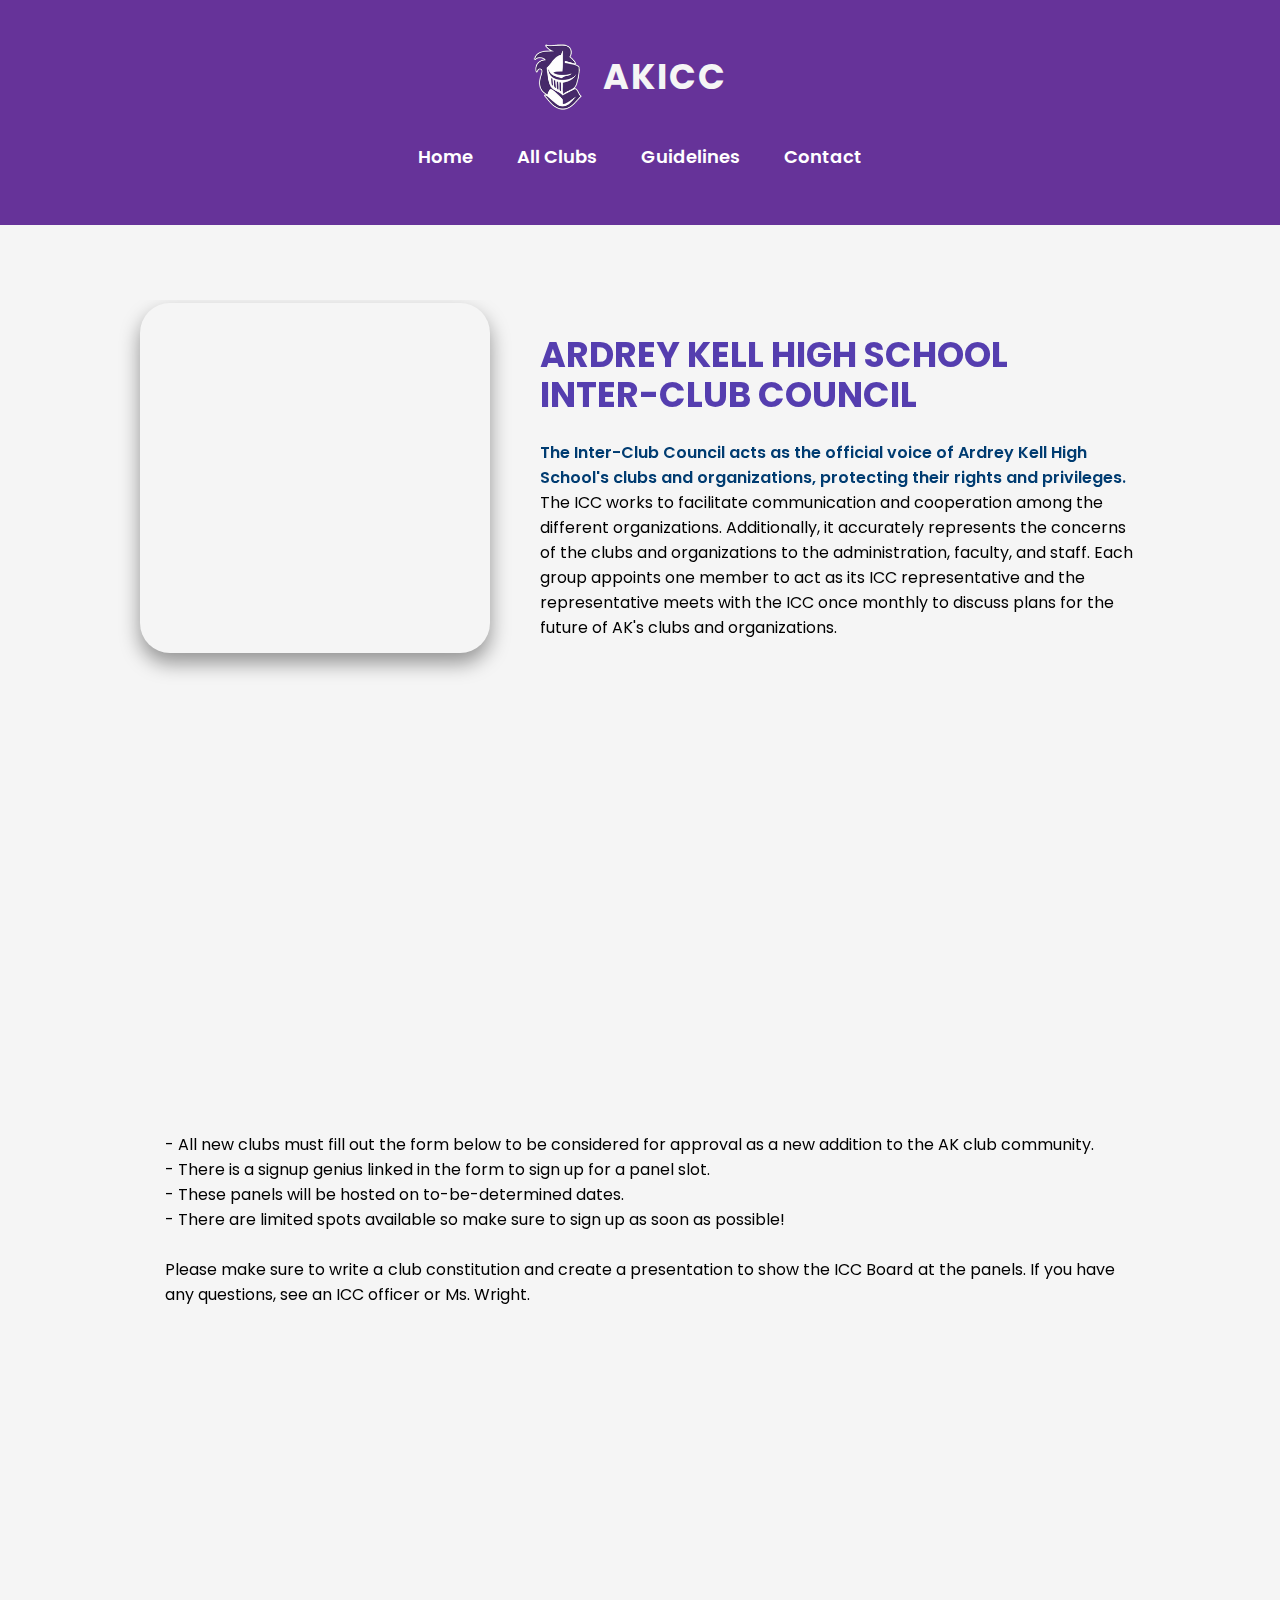
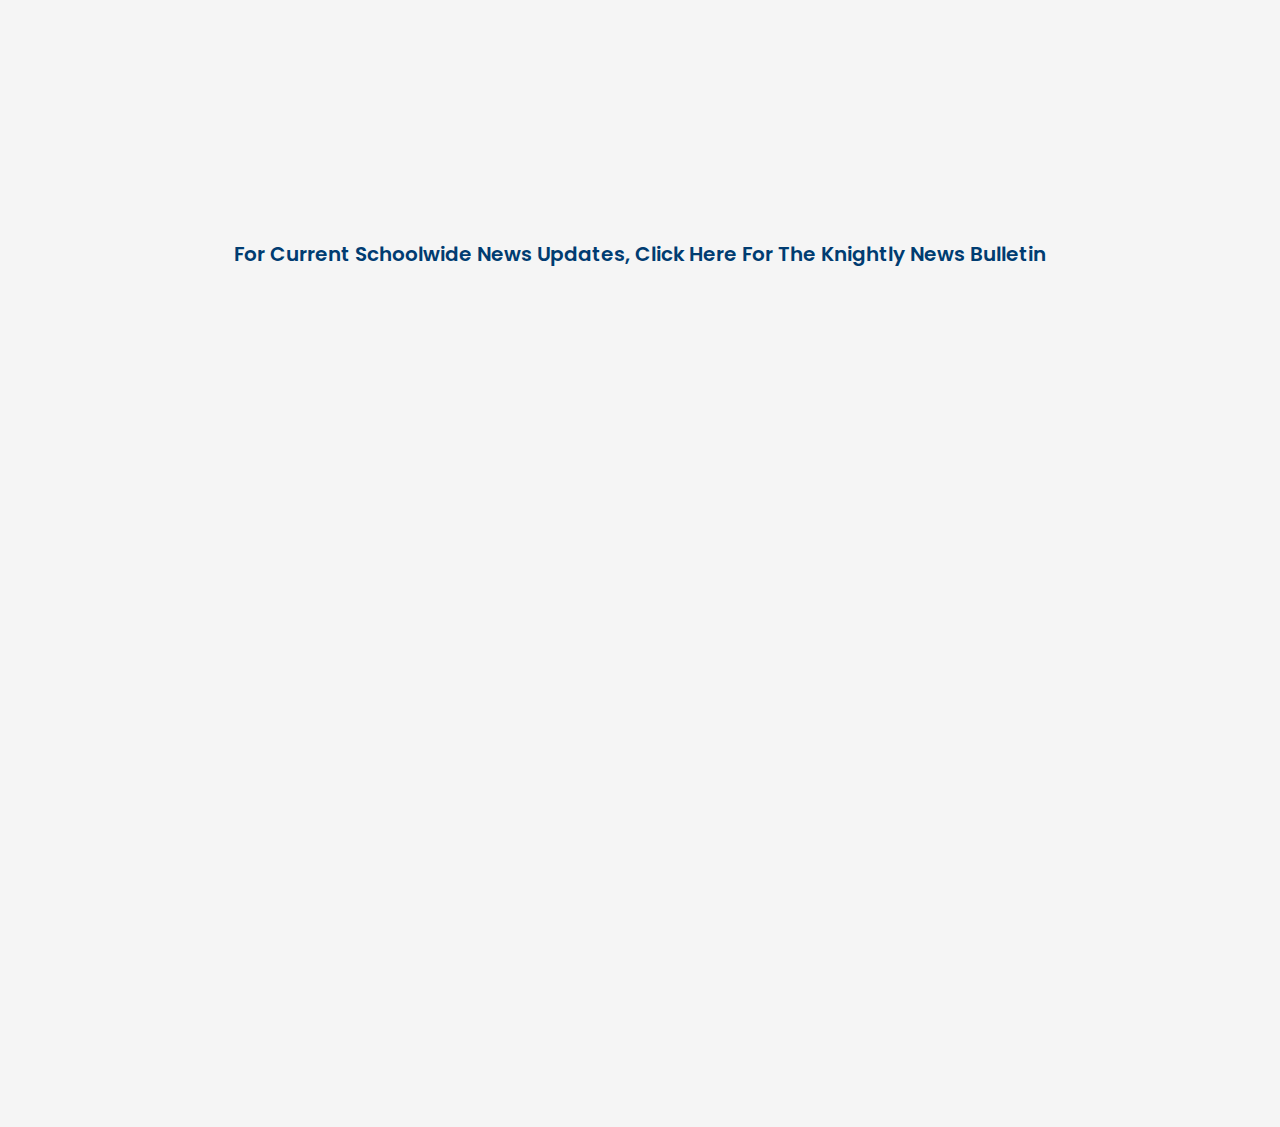
<file: index.html>
<!DOCTYPE html>
<html>

<head>
    <meta charset="utf-8">
    <title>AKICC - Home</title>
    <link rel='icon' href="./icons/logo.png">
    <link rel="stylesheet" href="universal.css">
    <link rel="stylesheet" href="index.css">
    <link rel="stylesheet" href="https://unpkg.com/aos@2.3.1/dist/aos.css">
</head>

<body data-aos="none" data-aos-duration="10" style="transition: 0.01s">

    <div id="large">
        <img src="./icons/logo.png" id="imglarge">
    </div>

    <div id="menu">
        <div id="menucontent">
            <img src="./icons/logo.png" id="menuimage">
            <p id="username">AKICC</p>
            <button id="menubutton" onclick="openmenu()">></button>
        </div>
        <div id="tabs">
            <p class="menu-link" id="menulink1">Home</p>
            <p class="menu-link" id="menulink2">All Clubs</p>
            <!--<p class="menu-link" id="menulink3">Meetings and Events</p>!-->
            <p class="menu-link" id="menulink4">Guidelines</p>
            <p class="menu-link" id="menulink5">Contact</p>
        </div>
    </div>

    <div class="section">
        <div class="gradientimage" id="gradientimage" data-aos="fade-up-right"></div>
        <div class="sectioninfo" id="sectioninfo">
            <p class="header" id="header" data-aos="fade-left">Ardrey Kell High School <br>Inter-Club Council</p>
            <p class="text" id="text" data-aos="fade-up-left"><span style="color: var(--fourth); font-weight:600;">The
                    Inter-Club Council acts as the official
                    voice of Ardrey Kell High School's clubs and organizations, protecting their rights and privileges.
                </span>
                The ICC works to facilitate communication and cooperation among the different organizations.
                Additionally, it accurately represents the concerns of the clubs and organizations to the
                administration, faculty, and staff. Each group appoints one member to act as its ICC representative
                and the representative meets with the ICC once monthly to discuss plans for the future of AK's
                clubs and organizations.</p>
        </div>
    </div>

    <div class="section" id="sec1">
        <p class="header" id="head1" data-aos="fade-up">New Clubs</p>
        <p class="text" id="text1" data-aos="fade-up"> In the past, clubs have been accepted on a rolling basis, which
            unfortunately
            led to many inactive and redundant clubs. We have now streamlined this process in order to maintain
            the high level of integrity that Ardrey Kell and ICC strives for. The new process will be better
            equipped to ensure equity, accountability, and transparency across all clubs. Moving forward, ICC
            will review applications for new clubs in Fall and Spring of each school year,
            <span style="color: var(--fourth); font-weight:600;"> on an "as needed"
                basis. </span>This will be a selective process, focused on
            supporting
            club longevity and growth. The overall goal is for established clubs to last from year-to-year, be
            group-based and not confined to the leadership of one student. You can find the current ICC clubs below,
            if you are seeking club involvement this year.

            </span><br><br>
        <div class="text" id="text1">
            - All new clubs must fill out the form below to be considered for approval as a new addition to the AK club
            community. <br>
            - There is a signup genius linked in the form to sign up for a panel slot. <br>
            - These panels will be hosted on to-be-determined dates. <br>
            - There are limited spots available so make sure to sign up as soon as possible!
            <br><br>
            Please make sure to write a club constitution and create a presentation to show the ICC Board at the panels.
            If you have any questions, see an ICC officer or Ms. Wright.
        </div>

        </p>


        <div class="section" id="sec2" style="opacity:70%;">
            <div class="link" id="link" data-aos="fade-up-right" data-aos-delay="200">
                <image id="icons" src="./icons/constitution.png"></image>
                <p class="text" id="iconstext">ICC Constitution</p>
            </div>
            <div class="link" id="link1" data-aos="fade-up" data-aos-delay="100">
                <image id="icons" src="./icons/petition.png"></image>
                <p class="text" id="iconstext">Petition Packet <br/> Coming Soon</p>
            </div>
            <div class="link" id="link2" data-aos="fade-up-left" data-aos-delay="200">
                <image id="icons" src="./icons/form.png"></image>
                <p class="text" id="iconstext" style="font-size:14px;">Spring Panels <br/>
                    Applications</p>
            </div>
        </div>
        <p id="buttons" data-aos="zoom-in-up">View All Clubs</p>
    </div>

    <div class="section">
        <a class="header" id="head4" target="_blank"
            href="https://docs.google.com/presentation/d/1rd4BpPsVc47xevRwLL-ozwsg9s-hHrBerJijUol0ykk/edit#slide=id.g2ddf0fde313_1_84">For
            current schoolwide news updates, click here for the Knightly News Bulletin</a>
    </div>

    <div class="section" id="sec3" data-aos="fade-up">
        <p class="header" id="head2">Follow us on instagram <br><span style="color: var(--second);">@</span><span
                style=" text-transform: lowercase;;">akhs.icc</span></p>
    </div>



    <div id="bottom">

    </div>

    <script src="universal.js"></script>
    <script src="index.js"></script>
    <script src="https://ajax.googleapis.com/ajax/libs/jquery/3.6.1/jquery.min.js"></script>
    <script src="https://unpkg.com/aos@2.3.1/dist/aos.js"></script>
    <script>
        AOS.init()
    </script>
</body>

</html>
</file>
<file: universal.css>
@import url('https://fonts.googleapis.com/css2?family=Poppins:wght@400;600;700;800;900&display=swap');
@import url('https://fonts.googleapis.com/css2?family=Montserrat&family=Poppins&display=swap');
@import url('https://fonts.googleapis.com/css2?family=Antonio:wght@200&display=swap');
@import url('https://fonts.googleapis.com/css2?family=Quicksand:wght@400&display=swap');
@import url('https://fonts.googleapis.com/css2?family=Abel&family=Antonio:wght@200&display=swap');
html, body {
	margin: 0;
	padding: 0;
	font-family: "Poppins";/*avenir*/
	overflow-x: hidden;
	overflow-y: scroll;
	width: 100vw;
}

:root {
    --main: #663399;
    --second: #553eaf;
	--third: #b7b7b7;
	--fourth: #003c71;
}

body {
    background: whitesmoke;
    padding: 0; 
    margin: 0;
    overflow-x: hidden !important;
    scroll-behavior: smooth;
	transition:all 10s;
}

::-webkit-scrollbar {
    width: 10px;
}
::-webkit-scrollbar-track {
    background: white;
}
::-webkit-scrollbar-thumb {
    background: gray;
}

#menuimage {
	width: 50px;
	margin-right: 20px;
	transition: 0.2s;
	-webkit-user-drag: none;
}
#menuimage:hover {
	cursor: pointer;
	transform: scale(1.1);
}

#large {
    position: fixed; 
    height: 115%;
	margin-top: -400px;
    width: 100%;
    pointer-events: none;
    transition: .4s;
    z-index: 99999;
	display: flex;
	justify-content: center;
	align-items: center;
	background: whitesmoke;
}
#imglarge {
	width: 100px;
	height: auto;
	object-fit: cover;
	transition: 0.3s;

}

#menu {
    background: var(--main);
	position: fixed;
	margin-top: 0px;
	height: 100px;
	width: 100%;
	padding-top: 60px;
	padding-bottom: 80px;
	display: flex;
    flex-direction: column;
	align-items: center;
	justify-content: center;
    top: 0;
	left: 0;
	z-index: 9999;
	transition: 0.5s;
}
#menucontent {
	display: flex;
	justify-content: center;
	align-items: center;
}

#github-logo {
    border-radius: 30px;
    margin-left: 20px;
    margin-bottom: -10px;
    filter: invert();
}

#username {
	font-size: 35px;
	text-decoration: none;
	color: whitesmoke;
	transition: 0.2s;
	pointer-events: all;
	font-weight: 700;
    letter-spacing: 2px;
	text-transform: uppercase;
	margin-right: 20px;
}
#menubutton {
    font-family: "Poppins";
	display: none;
}

#username:hover {
    color: var(--third);
	cursor: pointer;
}

#menu-button {
	background: transparent;
    filter: invert();
	pointer-events: all;
}

#logo {
	position: fixed;
	margin-left: 20px;
	margin-top: -10px;
	display: inline-block;
}

#first-tab {
	margin-left: 20px;
}
.menu-link {
	margin-left: 20px;
	margin-right: 20px;
	margin-top: 5px;
	font-size: 18px;
	text-decoration: none;
	color: white;
	transition: 0.1s;
	display: inline-block;
    font-weight: 600;
	border-bottom: 1px solid transparent;
	pointer-events: all;
	border-bottom: 2px solid transparent;
}

.menu-link:hover {
	color: var(--third);
	border-bottom: 2px solid var(--third);
	cursor: pointer;
}


#bottom {
    height: 150px;
}

.section {
    width: 100%;
    display: flex;
    justify-content: center;
    align-items: center;
    margin-left: auto;
    margin-right: auto;
}

@media only screen and (max-width: 1024px) {
	html,body{
        overflow-x: hidden;
    }
	#imglarge {
		width: 200px;
		height: auto;
		object-fit: cover;
		transition: 0.3s;
	
	}
    #menu {
        height: 140px;
        width: 100vw;
        display: block;
        transition: 0.3s;
        overflow: hidden;
        padding-top: 50px;
		background: var(--main);
    }
    #menucontent {
        display: flex;
    }
	#menuimage {
		width: 80px;
		margin-right: 40px;
	}
    #menubutton {
		background: transparent;
		color: white;
		font-size: 100px;
		transform: rotate(90deg);
		display:block;
		font-weight: 700;
        filter: opacity(100%);
        width: 150px;
        height: 150px;
        margin-left: 35vw;
        cursor: pointer;
        border: none;
        outline: none;
		transition: 0.2s;
    }

    #username {
        font-size: 60px;
        padding-left: 0px;
    }
    #tabs {
        flex-direction: column;
        text-align: center;
        width: 100%;
        margin-left: 0px;		
		margin-top: 70%;
    }
	.menu-link {
		font-size: 70px;
		bottom: 0;
		width: 80%;
		text-align: right;
		border-radius: 20px;
		margin-top: 0;
		margin-bottom: 0;
		text-transform: uppercase;
		padding-top: 20px;
		padding-bottom: 20px;
		padding-right: 50px;
		letter-spacing: 0px;
	}
	.menu-link:hover {
		background: white;
		text-decoration: none;
		color: var(--second);
	}

}
</file>
<file: index.css>
body {
    margin-top: 300px;
}


.gradientimage {
    background: linear-gradient(rgba(51, 8, 93, 0), rgba(135, 56, 187, 0.0)), url("https://www.cmsk12.org/cms/lib/NC50000755/Centricity/Domain/135/Snapshot-cropped.jpg");
    box-shadow: 0px 10px 20px rgba(0, 0, 0, 0.4);
    background-size: cover;
    background-repeat: none;
    background-position: center;
    width: 350px;
    height: 350px;
    border-radius: 30px;
    transition: 0.3s;
}

.sectioninfo {
    width: 600px;
    margin-left: 50px;
}

.header {
    font-size: 35px;
    font-weight: 600;
    color: var(--second);
    text-transform: uppercase;
    line-height: 40px;
}
#header {
    font-weight: 700;
}
.text {
    margin-top: -10px;
    font-size: 16px;
}

#sec1 {
    flex-direction: column;
    margin-top: 50px;
}

#head1 {
    margin-top: 100px;
    color: var(--second);
    font-weight: 700;
    font-size: 40px;
    z-index: 2;
}
#text1 {
    margin-top: -30px;
    border-radius: 30px;
    padding-left: 30px;
    padding-right: 30px;
    padding-top: 30px;
    padding-bottom: 30px;
    width: 950px;
    z-index: 1;
    text-align: justify;
}


.link {
    margin-left: 30px;
    margin-right: 30px;
    display: flex;
    flex-direction: column;
    justify-content: center;
    align-content: center;
    text-align: center;
    background: rgb(255, 255, 255);
    box-shadow: 0px 10px 20px rgba(0, 0, 0, 0.1);
    border-radius: 30px;
    width: 200px;
    height: 200px;
    transition: 0.2s;
}
.link:hover {
    transform: scale(1.1);
    cursor: pointer;
}
.link:hover #iconstext {
    color: var(--second);
}

#icons {
    width: 75px;
    height: 75px;
    margin-left: auto;
    margin-right: auto;
    text-align: center;
    filter: hue-rotate(100deg);
}
#iconstext {
    text-align: center;
    margin-top: 20px;
    font-size: 16px;
    font-weight: 600;
    color: var(--main);
    transition: 0.2s;
}

#buttons {
    margin-top: 75px;
    border-radius: 10px;
    color: white;
    text-decoration: none;
    font-size: 20px;
    font-weight: 600;
    background: var(--fourth);
    width: 175px;
    text-align: center;
    padding-top: 20px;
    padding-bottom: 20px;
    transition: 0.2s;
}
#buttons:hover {
    box-shadow: 0px 10px 20px rgba(0, 0, 0, 0.4);
    cursor: pointer;
}

#head2 {
    text-align: center;
    line-height: 60px;
    color: white;
}

#sec3 {
    width: 1200px;
    height: 550px;
    background-size: cover;
    background-repeat: no-repeat;
    border-radius: 30px;
    margin-top: 150px;
    background: linear-gradient(rgba(51, 8, 93, 1), rgba(135, 56, 187, 0.5)), url("https://www.cmsk12.org/cms/lib/NC50000755/Centricity/Domain/135/IMG_2144-cropped.jpg");
    box-shadow: 0px 10px 20px rgba(0, 0, 0, 0.4);
    
}

#head4 {
    font-size: 20px;
    color: var(--fourth);
    margin-top: 100px;
    text-decoration: none;
    text-transform: capitalize;
    border-bottom: 3px solid transparent;
    transition: 0.2s;
}
#head4:hover {
    border-bottom: 3px solid var(--fourth);
}

@media only screen and (max-width: 1024px) {
    .section, #sec1, #sec2, #sec3 {
        width: 100%;
        margin-left: auto;
        margin-right: auto;
        flex-direction: column;
        text-align: center;
    }
    .sectioninfo {
        width: 90%;
        margin-left: auto;
        margin-right: auto;
    }
    .text, #text1 {
        margin: 0;
        padding: 0;
        width: 90%;
        margin-left: auto;
        margin-right: auto;
        font-size: 25px;
    }
    .header, #head1 {
        font-size: 60px;
        line-height: 70px;
    }

    #gradientimage {
        width: 90%;
        height: 600px;
    }

    #sec2 {
        margin-top: 100px;
    }
    .link, #link {
        margin-top: 50px;
        width: 500px;
        height: 500px;
    }
    #icons {
        width: 150px;
        height: auto;
    }
    #iconstext {
        font-size: 40px;
        margin-top: 50px;
    }

    #buttons {
        width: 500px;
        height: 150px;
        display: flex;
        justify-content: center;
        align-items: center;
        font-size: 50px;
    }
    #sec3 {
        height: 1000px;
        background-size: cover;
        background-repeat: no-repeat;
        background-position: center;
        width: 90%;
    }
    #head2 {
        font-size: 60px;
        line-height: 75px;
    }
    #head4 {
        font-size: 35px;
        width: 90%;
    }

}
</file>
